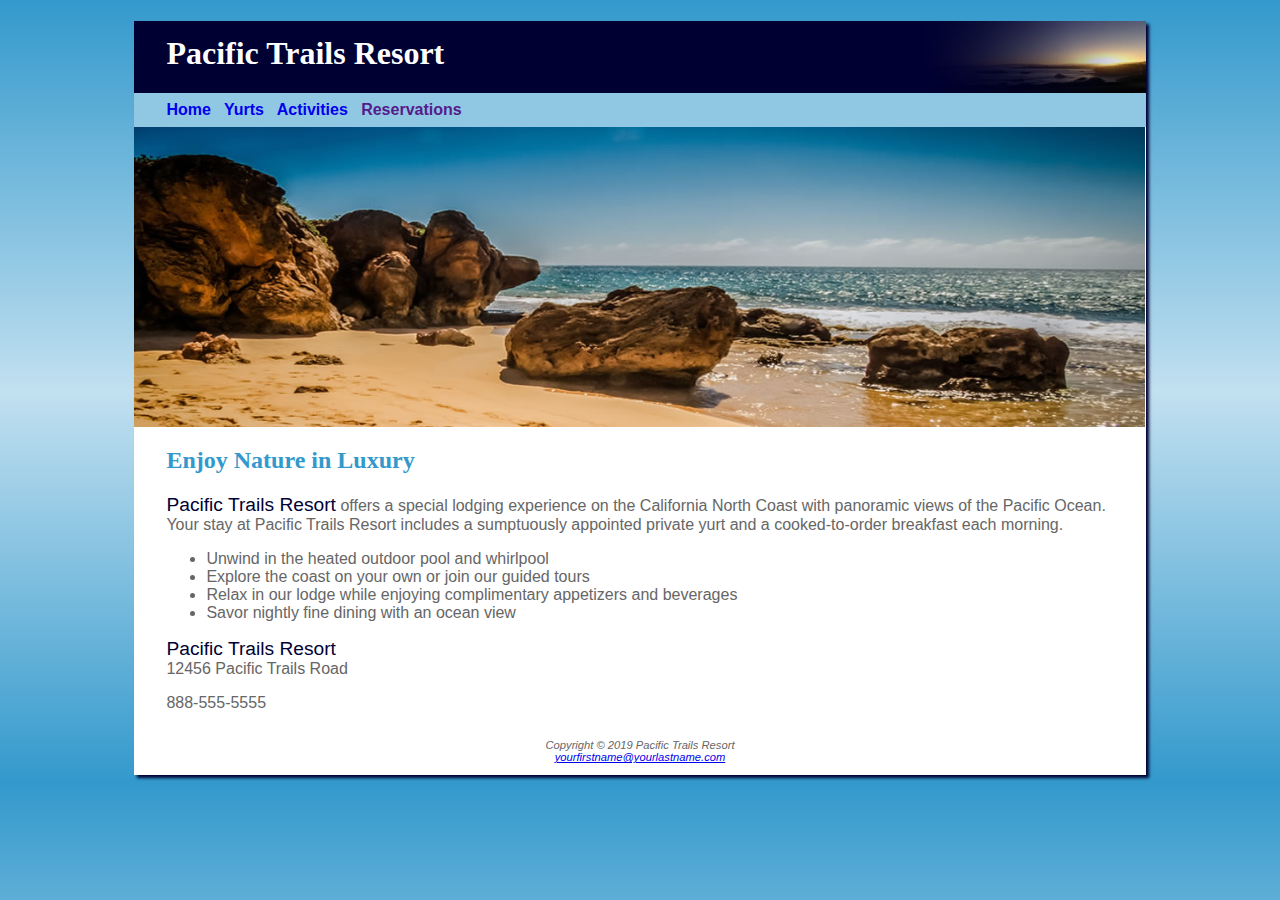
<file: index.html>
<!DOCTYPE html>
<html lang="en">
<head>
<title>Pacific Trails Resort</title>
<meta charset="utf-8">
<link rel="stylesheet" href="pacific.css">
</head>
<body>
<div id="wrapper">
<header>
<h1>Pacific Trails Resort</h1>
</header>
<nav>
<a href="index.html">Home</a> &nbsp; 
<a href="yurts.html">Yurts</a> &nbsp; 
<a href="activities.html">Activities</a> &nbsp;
<a href="">Reservations</a> &nbsp;
</nav>
<div id="homehero">
</div>
<main>
<h2>Enjoy Nature in Luxury</h2>
<p><span class="resort">Pacific Trails Resort</span> offers a special lodging experience on the California North
Coast with panoramic views of the Pacific Ocean. Your stay at Pacific Trails Resort includes a sumptuously appointed private yurt and a cooked-to-order breakfast each morning.</p>
<ul>
<li>Unwind in the heated outdoor pool and whirlpool</li>
<li>Explore the coast on your own or join our guided tours</li>
<li>Relax in our lodge while enjoying complimentary appetizers and beverages</li>
<li>Savor nightly fine dining with an ocean view</li>
</ul>
<div>
<span class="resort">Pacific Trails Resort</span><br>
12456 Pacific Trails Road<br>
<p>888-555-5555</p>
</div>
</main>
<footer>
Copyright &copy; 2019 Pacific Trails Resort<br>
<a href="mailto:yourfirstname@yourlastname.com">yourfirstname@yourlastname.com</a>
</footer>
</div>
</body>
</html>
</file>
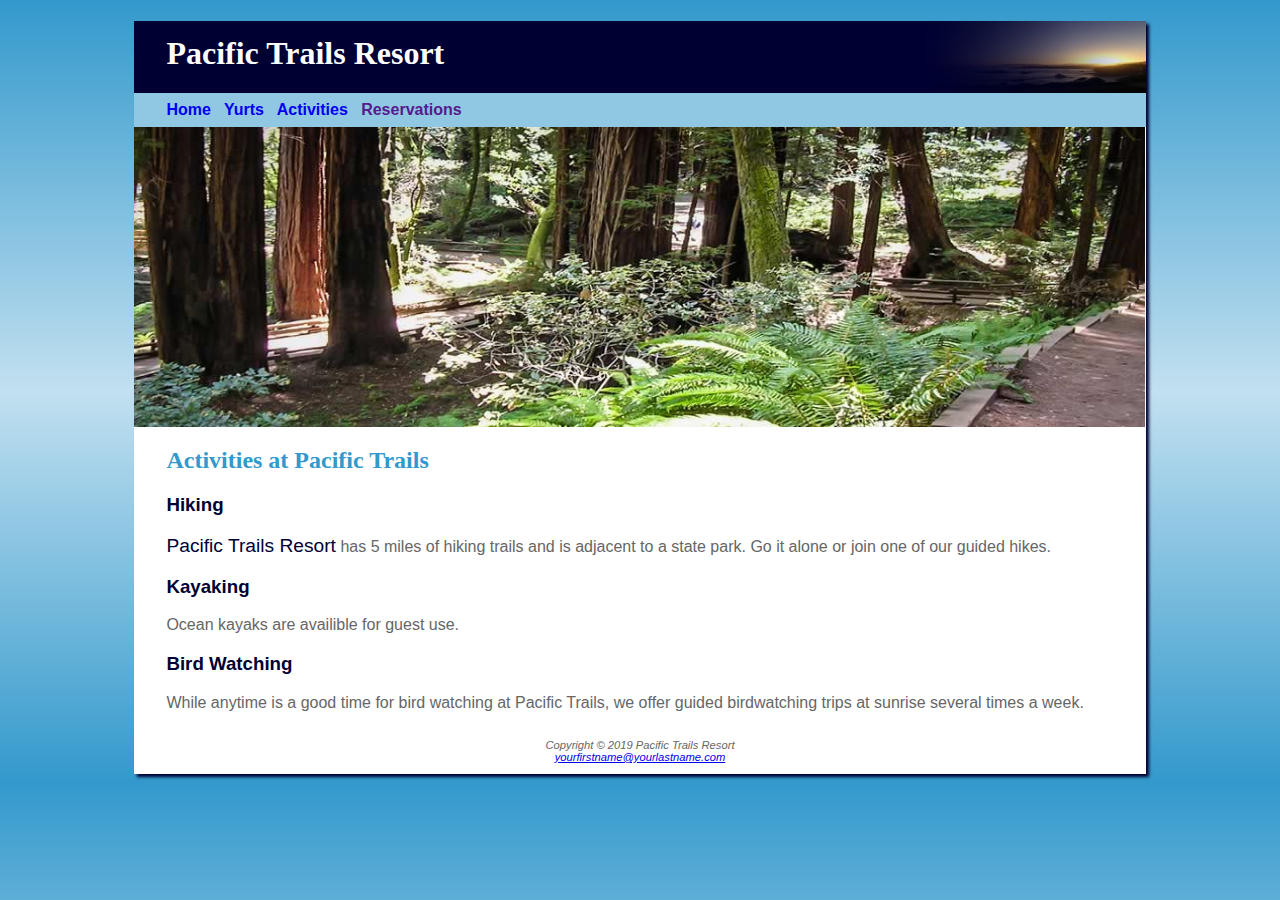
<file: activities.html>
<!DOCTYPE html>
<html lang="en">
<head>
<title>Pacific Trails Resort</title>
<meta charset="utf-8">
<link rel="stylesheet" href="pacific.css">
</head>
<body>
<div id="wrapper2">
<header>
<h1>Pacific Trails Resort</h1>
</header>
<nav>
<a href="index.html">Home</a> &nbsp; 
<a href="yurts.html">Yurts</a> &nbsp; 
<a href="activities.html">Activities</a> &nbsp;
<a href="">Reservations</a> &nbsp;
</nav>
<div id="trailhero">
</div>
<main>

<h2>Activities at Pacific Trails</h2>

<h3>Hiking</h3>
<p><span class="resort">Pacific Trails Resort</span> has 5 miles of hiking trails
and is adjacent to a state park. Go it alone or join one of our guided hikes.</p>

<h3>Kayaking</h3>
<p>Ocean kayaks are availible for guest use.</p>

<h3>Bird Watching</h3>
<p>While anytime is a good time for bird watching at Pacific Trails, we offer guided
birdwatching trips at sunrise several times a week.</p>

<div>

</div>
</main>
<footer>
Copyright &copy; 2019 Pacific Trails Resort<br>
<a href="mailto:yourfirstname@yourlastname.com">yourfirstname@yourlastname.com</a>
</footer>
</div>
</body>
</html>
</file>
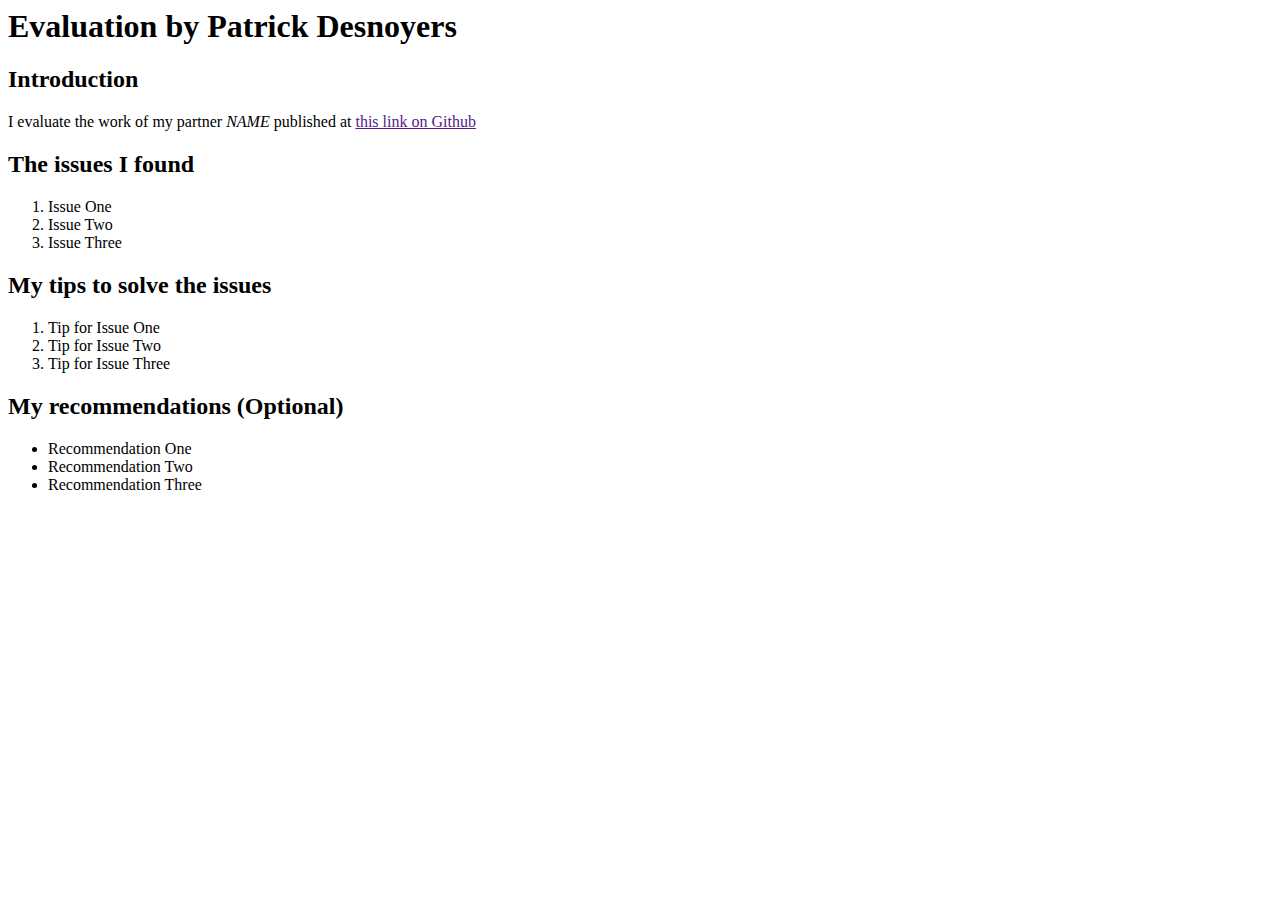
<file: feedback.html>
<html>
  <head>
    <title>LAB4 Evaluation</title>
  </head>
  <body>
      <h1>Evaluation by Patrick Desnoyers</h1>
      <h2>Introduction</h2>
      <p>I evaluate the work of my partner <em>NAME</em> published at <a href="">this link on Github</a></p>
    
    <h2>The issues I found</h2>
    <ol>
      <li>Issue One</li>
      <li>Issue Two</li>
      <li>Issue Three</li>
    </ol> 
    
    <h2>My tips to solve the issues</h2>
    <ol>
      <li>Tip for Issue One</li>
      <li>Tip for Issue Two</li>
      <li>Tip for Issue Three</li>
    </ol> 
    
    <h2>My recommendations (Optional)</h2>
    <ul>
      <li>Recommendation One</li>
      <li>Recommendation Two</li>
      <li>Recommendation Three</li>
    </ul>  
  </body>
</html>
</file>
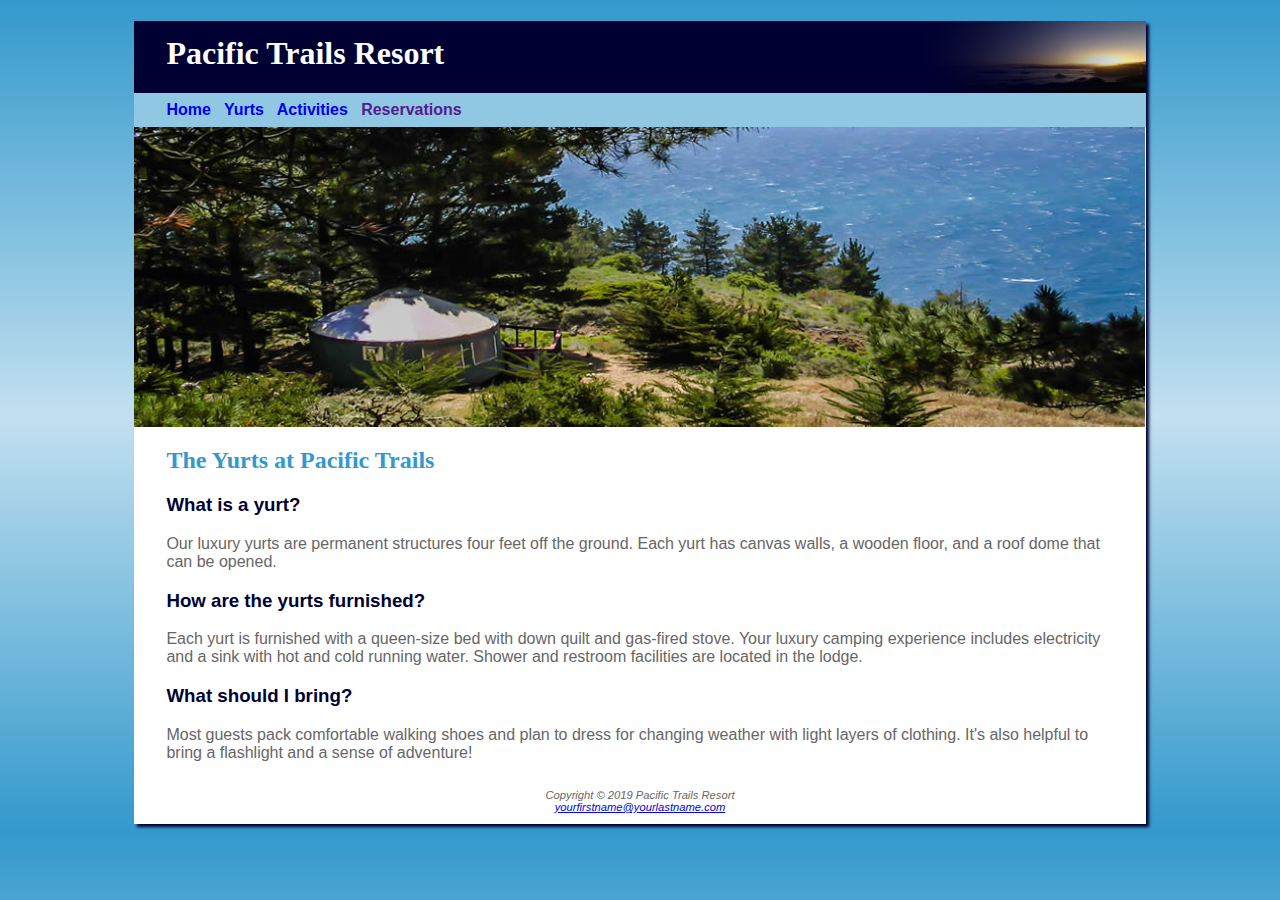
<file: yurts.html>
<!DOCTYPE html>
<html lang="en">
<head>
<title>Pacific Trails Resort</title>
<meta charset="utf-8">
<link rel="stylesheet" href="pacific.css">
</head>
<body>
<div id="wrapper2">
<header>
<h1>Pacific Trails Resort</h1>
</header>
<nav>
<a href="index.html">Home</a> &nbsp; 
<a href="yurts.html">Yurts</a> &nbsp; 
<a href="activities.html">Activities</a> &nbsp;
<a href="">Reservations</a>
</nav>
<div id="yurthero">
</div>
<main>

<h2>The Yurts at Pacific Trails</h2>

<h3>What is a yurt?</h3>
<p>Our luxury yurts are permanent structures four feet off the ground. Each yurt has canvas
walls, a wooden floor, and a roof dome that can be opened.</p>

<h3>How are the yurts furnished?</h3>
<p>Each yurt is furnished with a queen-size bed with down quilt and gas-fired stove.
Your luxury camping experience includes electricity and a sink with hot and cold running
water. Shower and restroom facilities are located in the lodge.</p>

<h3>What should I bring?</h3>
<p>Most guests pack comfortable walking shoes and plan to dress for changing weather with light layers
of clothing. It's also helpful to bring a flashlight and a sense of adventure!</p>

<div>

</div>
</main>
<footer>
Copyright &copy; 2019 Pacific Trails Resort<br>
<a href="mailto:yourfirstname@yourlastname.com">yourfirstname@yourlastname.com</a>
</footer>
</div>
</body>
</html>
</file>
<file: pacific.css>
body { background-color: #3399CC;
      color: #666666;
	  font-family: Verdana, Arial, sans-serif;
	  background-image: linear-gradient(to bottom, #3399CC,  #C2E0F0, #3399CC);
}
header { background-color: #000033;
         color: #FFFFFF;
		 font-family: Georgia, serif; 
		 
}
h1 { line-height: 200%;
     background-image: url(sunset.jpg);
     background-repeat: no-repeat;
     background-position: right;
     padding-left: 1em;
     height: 72px;
	 margin-bottom: 0;
}
nav { font-weight: bold;
      background-color: #90C7E3; 
	  padding: .5em .5em .5em 2em;
}
h2 { color: #3399CC;
     font-family: Georgia, serif;
}
h3 { color: #000033; 
font-weight: bold;
}
dt { color: #000033; 
   font-weight: bold; 
}
.resort { color: #000033;
          font-size: 1.2em;
}
footer { font-size: .70em;
         font-style: italic;
		 text-align: center; 
		 padding: 1em;
}
main { padding-left: 2em;
      padding-right: 2em;
	  display: block;
}
#homehero { height: 300px;
           background-image: url(coast.jpg);
		   background-size: 100% 100%;
		   background-repeat: no-repeat;
}

#yurthero { height: 300px;
           background-image: url(yurt.jpg);
           background-size: 100% 100%;
           background-repeat: no-repeat;
}
#trailhero { height: 300px;  
background-image: url(trail.jpg);
           background-size: 100% 100%;
           background-repeat: no-repeat;
}

nav a { text-decoration: none; }
#wrapper { width: 80%;
          margin-left: auto;
		  margin-right: auto;
		  background-color: #FFFFFF;
		  min-width: 700px;
		  max-width: 1024px;
		  box-shadow: 3px 3px 3px #000033;
}
#wrapper2 {
	width: 80%;
          margin-left: auto;
		  margin-right: auto;
		  background-color: #FFFFFF;
		  min-width: 700px;
		  max-width: 1024px;
		  box-shadow: 3px 3px 3px #000033;
}
</file>
